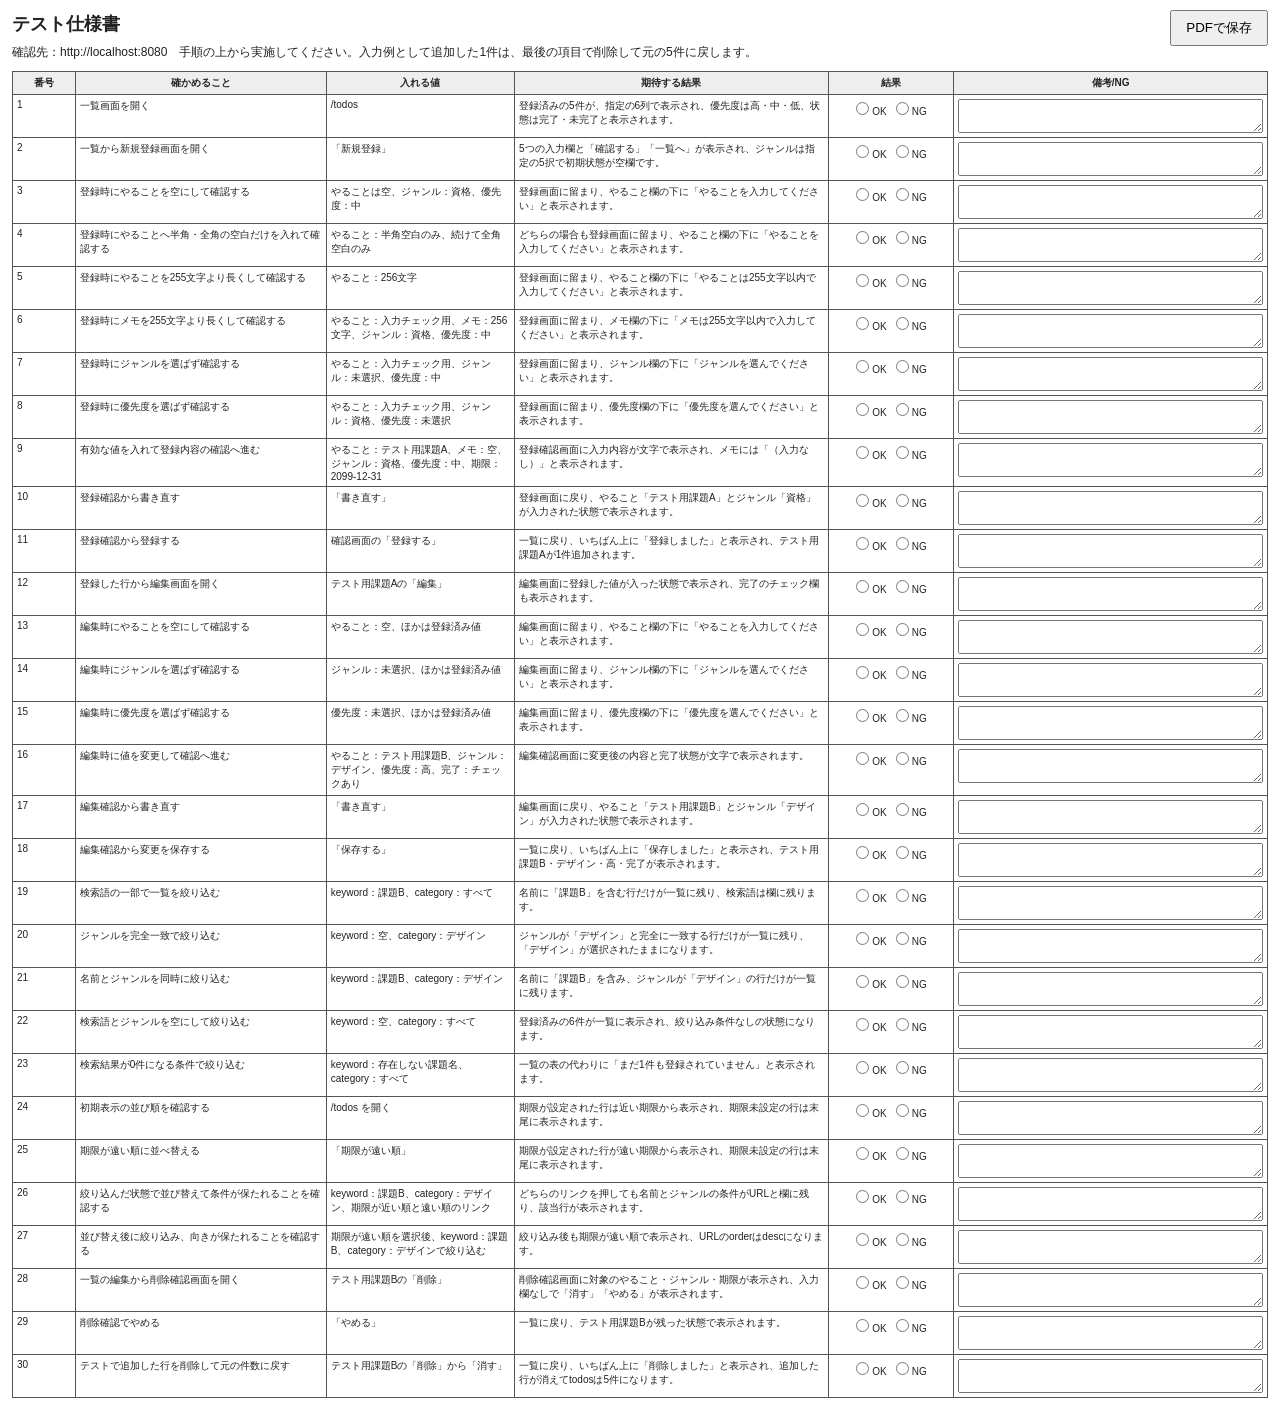
<file: test-spec.html>
<!DOCTYPE html>
<html lang="ja">
<head>
    <meta charset="UTF-8">
    <meta name="viewport" content="width=device-width, initial-scale=1.0">
    <title>テスト仕様書</title>
    <style>
        * { box-sizing: border-box; }
        body { margin: 12px; font-family: sans-serif; color: #222; }
        h1 { font-size: 18px; margin: 0 0 8px; }
        p { font-size: 12px; margin: 4px 0 10px; }
        .print-button { position: fixed; top: 10px; right: 12px; padding: 7px 14px; }
        table { width: 100%; table-layout: fixed; border-collapse: collapse; font-size: 10px; }
        col.number { width: 5%; } col.check { width: 20%; } col.input { width: 15%; }
        col.expected { width: 25%; } col.result { width: 10%; } col.notes { width: 25%; }
        th, td { border: 1px solid #555; padding: 4px; vertical-align: top; overflow-wrap: anywhere; }
        th { background: #eee; }
        td.result-cell { white-space: nowrap; text-align: center; }
        label { display: inline-block; margin-right: 4px; }
        textarea { display: block; width: 100%; min-height: 34px; resize: vertical; font: inherit; }
        @media print {
            @page { size: landscape; margin: 8mm; }
            body { margin: 0; }
            .print-button { display: none !important; }
            tr { break-inside: avoid; }
            textarea { resize: none; overflow: visible; }
        }
    </style>
</head>
<body>
    <button class="print-button" type="button" onclick="window.print()">PDFで保存</button>
    <h1>テスト仕様書</h1>
    <p>確認先：http://localhost:8080　手順の上から実施してください。入力例として追加した1件は、最後の項目で削除して元の5件に戻します。</p>
    <table>
        <colgroup><col class="number"><col class="check"><col class="input"><col class="expected"><col class="result"><col class="notes"></colgroup>
        <thead><tr><th>番号</th><th>確かめること</th><th>入れる値</th><th>期待する結果</th><th>結果</th><th>備考/NG</th></tr></thead>
        <tbody>
            <tr><td>1</td><td>一覧画面を開く</td><td>/todos</td><td>登録済みの5件が、指定の6列で表示され、優先度は高・中・低、状態は完了・未完了と表示されます。</td><td class="result-cell"><label><input type="radio" name="result-1" value="OK">OK</label><label><input type="radio" name="result-1" value="NG">NG</label></td><td><textarea aria-label="1 備考/NG"></textarea></td></tr>
            <tr><td>2</td><td>一覧から新規登録画面を開く</td><td>「新規登録」</td><td>5つの入力欄と「確認する」「一覧へ」が表示され、ジャンルは指定の5択で初期状態が空欄です。</td><td class="result-cell"><label><input type="radio" name="result-2" value="OK">OK</label><label><input type="radio" name="result-2" value="NG">NG</label></td><td><textarea aria-label="2 備考/NG"></textarea></td></tr>
            <tr><td>3</td><td>登録時にやることを空にして確認する</td><td>やることは空、ジャンル：資格、優先度：中</td><td>登録画面に留まり、やること欄の下に「やることを入力してください」と表示されます。</td><td class="result-cell"><label><input type="radio" name="result-3" value="OK">OK</label><label><input type="radio" name="result-3" value="NG">NG</label></td><td><textarea aria-label="3 備考/NG"></textarea></td></tr>
            <tr><td>4</td><td>登録時にやることへ半角・全角の空白だけを入れて確認する</td><td>やること：半角空白のみ、続けて全角空白のみ</td><td>どちらの場合も登録画面に留まり、やること欄の下に「やることを入力してください」と表示されます。</td><td class="result-cell"><label><input type="radio" name="result-4" value="OK">OK</label><label><input type="radio" name="result-4" value="NG">NG</label></td><td><textarea aria-label="4 備考/NG"></textarea></td></tr>
            <tr><td>5</td><td>登録時にやることを255文字より長くして確認する</td><td>やること：256文字</td><td>登録画面に留まり、やること欄の下に「やることは255文字以内で入力してください」と表示されます。</td><td class="result-cell"><label><input type="radio" name="result-5" value="OK">OK</label><label><input type="radio" name="result-5" value="NG">NG</label></td><td><textarea aria-label="5 備考/NG"></textarea></td></tr>
            <tr><td>6</td><td>登録時にメモを255文字より長くして確認する</td><td>やること：入力チェック用、メモ：256文字、ジャンル：資格、優先度：中</td><td>登録画面に留まり、メモ欄の下に「メモは255文字以内で入力してください」と表示されます。</td><td class="result-cell"><label><input type="radio" name="result-6" value="OK">OK</label><label><input type="radio" name="result-6" value="NG">NG</label></td><td><textarea aria-label="6 備考/NG"></textarea></td></tr>
            <tr><td>7</td><td>登録時にジャンルを選ばず確認する</td><td>やること：入力チェック用、ジャンル：未選択、優先度：中</td><td>登録画面に留まり、ジャンル欄の下に「ジャンルを選んでください」と表示されます。</td><td class="result-cell"><label><input type="radio" name="result-7" value="OK">OK</label><label><input type="radio" name="result-7" value="NG">NG</label></td><td><textarea aria-label="7 備考/NG"></textarea></td></tr>
            <tr><td>8</td><td>登録時に優先度を選ばず確認する</td><td>やること：入力チェック用、ジャンル：資格、優先度：未選択</td><td>登録画面に留まり、優先度欄の下に「優先度を選んでください」と表示されます。</td><td class="result-cell"><label><input type="radio" name="result-8" value="OK">OK</label><label><input type="radio" name="result-8" value="NG">NG</label></td><td><textarea aria-label="8 備考/NG"></textarea></td></tr>
            <tr><td>9</td><td>有効な値を入れて登録内容の確認へ進む</td><td>やること：テスト用課題A、メモ：空、ジャンル：資格、優先度：中、期限：2099-12-31</td><td>登録確認画面に入力内容が文字で表示され、メモには「（入力なし）」と表示されます。</td><td class="result-cell"><label><input type="radio" name="result-9" value="OK">OK</label><label><input type="radio" name="result-9" value="NG">NG</label></td><td><textarea aria-label="9 備考/NG"></textarea></td></tr>
            <tr><td>10</td><td>登録確認から書き直す</td><td>「書き直す」</td><td>登録画面に戻り、やること「テスト用課題A」とジャンル「資格」が入力された状態で表示されます。</td><td class="result-cell"><label><input type="radio" name="result-10" value="OK">OK</label><label><input type="radio" name="result-10" value="NG">NG</label></td><td><textarea aria-label="10 備考/NG"></textarea></td></tr>
            <tr><td>11</td><td>登録確認から登録する</td><td>確認画面の「登録する」</td><td>一覧に戻り、いちばん上に「登録しました」と表示され、テスト用課題Aが1件追加されます。</td><td class="result-cell"><label><input type="radio" name="result-11" value="OK">OK</label><label><input type="radio" name="result-11" value="NG">NG</label></td><td><textarea aria-label="11 備考/NG"></textarea></td></tr>
            <tr><td>12</td><td>登録した行から編集画面を開く</td><td>テスト用課題Aの「編集」</td><td>編集画面に登録した値が入った状態で表示され、完了のチェック欄も表示されます。</td><td class="result-cell"><label><input type="radio" name="result-12" value="OK">OK</label><label><input type="radio" name="result-12" value="NG">NG</label></td><td><textarea aria-label="12 備考/NG"></textarea></td></tr>
            <tr><td>13</td><td>編集時にやることを空にして確認する</td><td>やること：空、ほかは登録済み値</td><td>編集画面に留まり、やること欄の下に「やることを入力してください」と表示されます。</td><td class="result-cell"><label><input type="radio" name="result-13" value="OK">OK</label><label><input type="radio" name="result-13" value="NG">NG</label></td><td><textarea aria-label="13 備考/NG"></textarea></td></tr>
            <tr><td>14</td><td>編集時にジャンルを選ばず確認する</td><td>ジャンル：未選択、ほかは登録済み値</td><td>編集画面に留まり、ジャンル欄の下に「ジャンルを選んでください」と表示されます。</td><td class="result-cell"><label><input type="radio" name="result-14" value="OK">OK</label><label><input type="radio" name="result-14" value="NG">NG</label></td><td><textarea aria-label="14 備考/NG"></textarea></td></tr>
            <tr><td>15</td><td>編集時に優先度を選ばず確認する</td><td>優先度：未選択、ほかは登録済み値</td><td>編集画面に留まり、優先度欄の下に「優先度を選んでください」と表示されます。</td><td class="result-cell"><label><input type="radio" name="result-15" value="OK">OK</label><label><input type="radio" name="result-15" value="NG">NG</label></td><td><textarea aria-label="15 備考/NG"></textarea></td></tr>
            <tr><td>16</td><td>編集時に値を変更して確認へ進む</td><td>やること：テスト用課題B、ジャンル：デザイン、優先度：高、完了：チェックあり</td><td>編集確認画面に変更後の内容と完了状態が文字で表示されます。</td><td class="result-cell"><label><input type="radio" name="result-16" value="OK">OK</label><label><input type="radio" name="result-16" value="NG">NG</label></td><td><textarea aria-label="16 備考/NG"></textarea></td></tr>
            <tr><td>17</td><td>編集確認から書き直す</td><td>「書き直す」</td><td>編集画面に戻り、やること「テスト用課題B」とジャンル「デザイン」が入力された状態で表示されます。</td><td class="result-cell"><label><input type="radio" name="result-17" value="OK">OK</label><label><input type="radio" name="result-17" value="NG">NG</label></td><td><textarea aria-label="17 備考/NG"></textarea></td></tr>
            <tr><td>18</td><td>編集確認から変更を保存する</td><td>「保存する」</td><td>一覧に戻り、いちばん上に「保存しました」と表示され、テスト用課題B・デザイン・高・完了が表示されます。</td><td class="result-cell"><label><input type="radio" name="result-18" value="OK">OK</label><label><input type="radio" name="result-18" value="NG">NG</label></td><td><textarea aria-label="18 備考/NG"></textarea></td></tr>
            <tr><td>19</td><td>検索語の一部で一覧を絞り込む</td><td>keyword：課題B、category：すべて</td><td>名前に「課題B」を含む行だけが一覧に残り、検索語は欄に残ります。</td><td class="result-cell"><label><input type="radio" name="result-19" value="OK">OK</label><label><input type="radio" name="result-19" value="NG">NG</label></td><td><textarea aria-label="19 備考/NG"></textarea></td></tr>
            <tr><td>20</td><td>ジャンルを完全一致で絞り込む</td><td>keyword：空、category：デザイン</td><td>ジャンルが「デザイン」と完全に一致する行だけが一覧に残り、「デザイン」が選択されたままになります。</td><td class="result-cell"><label><input type="radio" name="result-20" value="OK">OK</label><label><input type="radio" name="result-20" value="NG">NG</label></td><td><textarea aria-label="20 備考/NG"></textarea></td></tr>
            <tr><td>21</td><td>名前とジャンルを同時に絞り込む</td><td>keyword：課題B、category：デザイン</td><td>名前に「課題B」を含み、ジャンルが「デザイン」の行だけが一覧に残ります。</td><td class="result-cell"><label><input type="radio" name="result-21" value="OK">OK</label><label><input type="radio" name="result-21" value="NG">NG</label></td><td><textarea aria-label="21 備考/NG"></textarea></td></tr>
            <tr><td>22</td><td>検索語とジャンルを空にして絞り込む</td><td>keyword：空、category：すべて</td><td>登録済みの6件が一覧に表示され、絞り込み条件なしの状態になります。</td><td class="result-cell"><label><input type="radio" name="result-22" value="OK">OK</label><label><input type="radio" name="result-22" value="NG">NG</label></td><td><textarea aria-label="22 備考/NG"></textarea></td></tr>
            <tr><td>23</td><td>検索結果が0件になる条件で絞り込む</td><td>keyword：存在しない課題名、category：すべて</td><td>一覧の表の代わりに「まだ1件も登録されていません」と表示されます。</td><td class="result-cell"><label><input type="radio" name="result-23" value="OK">OK</label><label><input type="radio" name="result-23" value="NG">NG</label></td><td><textarea aria-label="23 備考/NG"></textarea></td></tr>
            <tr><td>24</td><td>初期表示の並び順を確認する</td><td>/todos を開く</td><td>期限が設定された行は近い期限から表示され、期限未設定の行は末尾に表示されます。</td><td class="result-cell"><label><input type="radio" name="result-24" value="OK">OK</label><label><input type="radio" name="result-24" value="NG">NG</label></td><td><textarea aria-label="24 備考/NG"></textarea></td></tr>
            <tr><td>25</td><td>期限が遠い順に並べ替える</td><td>「期限が遠い順」</td><td>期限が設定された行が遠い期限から表示され、期限未設定の行は末尾に表示されます。</td><td class="result-cell"><label><input type="radio" name="result-25" value="OK">OK</label><label><input type="radio" name="result-25" value="NG">NG</label></td><td><textarea aria-label="25 備考/NG"></textarea></td></tr>
            <tr><td>26</td><td>絞り込んだ状態で並び替えて条件が保たれることを確認する</td><td>keyword：課題B、category：デザイン、期限が近い順と遠い順のリンク</td><td>どちらのリンクを押しても名前とジャンルの条件がURLと欄に残り、該当行が表示されます。</td><td class="result-cell"><label><input type="radio" name="result-26" value="OK">OK</label><label><input type="radio" name="result-26" value="NG">NG</label></td><td><textarea aria-label="26 備考/NG"></textarea></td></tr>
            <tr><td>27</td><td>並び替え後に絞り込み、向きが保たれることを確認する</td><td>期限が遠い順を選択後、keyword：課題B、category：デザインで絞り込む</td><td>絞り込み後も期限が遠い順で表示され、URLのorderはdescになります。</td><td class="result-cell"><label><input type="radio" name="result-27" value="OK">OK</label><label><input type="radio" name="result-27" value="NG">NG</label></td><td><textarea aria-label="27 備考/NG"></textarea></td></tr>
            <tr><td>28</td><td>一覧の編集から削除確認画面を開く</td><td>テスト用課題Bの「削除」</td><td>削除確認画面に対象のやること・ジャンル・期限が表示され、入力欄なしで「消す」「やめる」が表示されます。</td><td class="result-cell"><label><input type="radio" name="result-28" value="OK">OK</label><label><input type="radio" name="result-28" value="NG">NG</label></td><td><textarea aria-label="28 備考/NG"></textarea></td></tr>
            <tr><td>29</td><td>削除確認でやめる</td><td>「やめる」</td><td>一覧に戻り、テスト用課題Bが残った状態で表示されます。</td><td class="result-cell"><label><input type="radio" name="result-29" value="OK">OK</label><label><input type="radio" name="result-29" value="NG">NG</label></td><td><textarea aria-label="29 備考/NG"></textarea></td></tr>
            <tr><td>30</td><td>テストで追加した行を削除して元の件数に戻す</td><td>テスト用課題Bの「削除」から「消す」</td><td>一覧に戻り、いちばん上に「削除しました」と表示され、追加した行が消えてtodosは5件になります。</td><td class="result-cell"><label><input type="radio" name="result-30" value="OK">OK</label><label><input type="radio" name="result-30" value="NG">NG</label></td><td><textarea aria-label="30 備考/NG"></textarea></td></tr>
        </tbody>
    </table>
    <script>
        function fitNotesForPrint() {
            document.querySelectorAll('textarea').forEach(function (field) {
                field.style.height = 'auto';
                field.style.height = field.scrollHeight + 'px';
            });
        }
        window.addEventListener('beforeprint', fitNotesForPrint);
        window.addEventListener('afterprint', function () {
            document.querySelectorAll('textarea').forEach(function (field) {
                field.style.height = '';
            });
        });
    </script>
</body>
</html>
</file>
